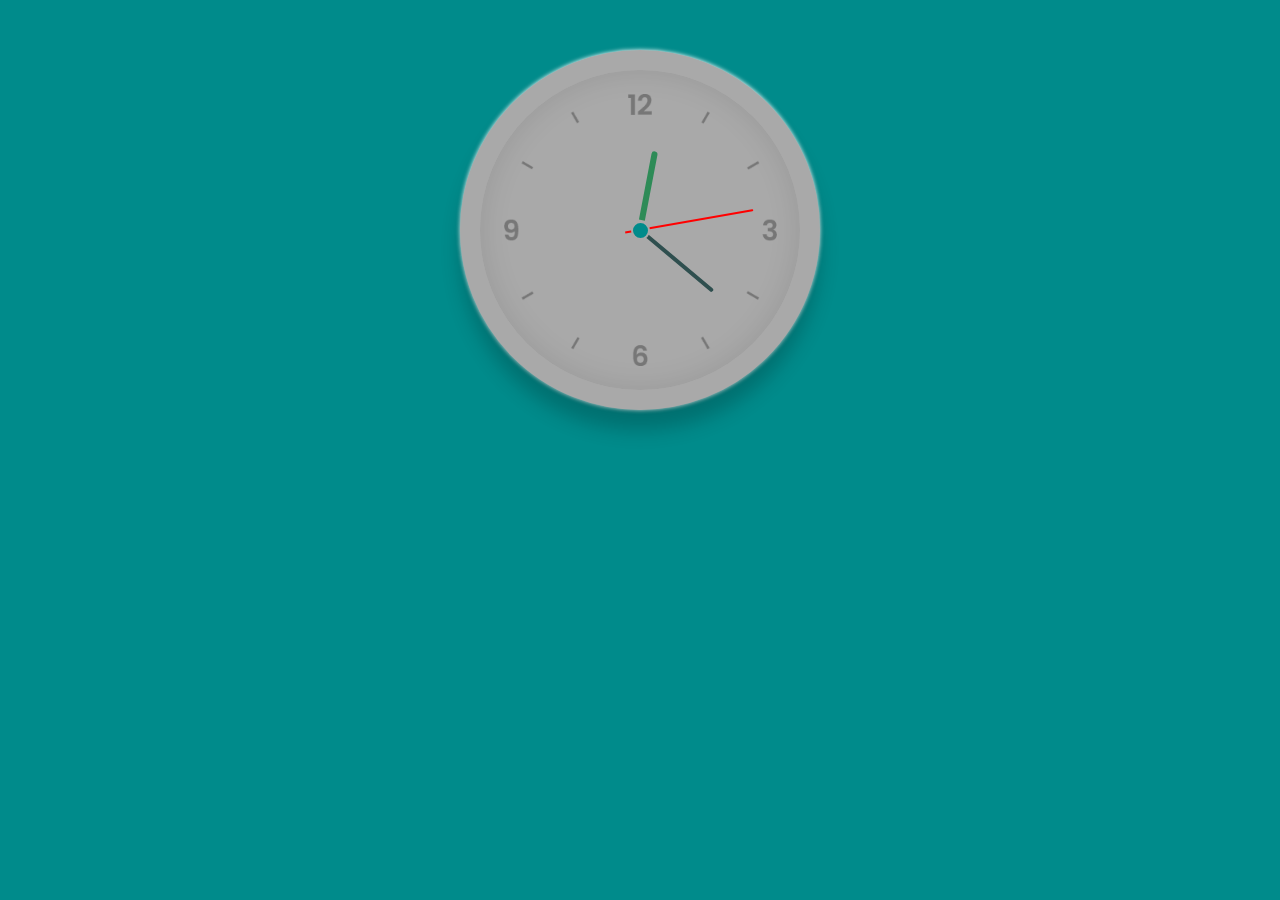
<file: index.html>
<!DOCTYPE html>
<html lang="en">
<head>
    <meta charset="UTF-8">
    <meta name="viewport" content="width=device-width, initial-scale=1.0">
    <meta http-equiv="X-UA-Compatible" content="ie=edge">
    <title>Clock</title>
    <link rel="stylesheet" href="css/clock.css">
</head>
<body>
    <div class="clock" id="app">
        <div class="hour">
            <div class="hr" id="hr" >

            </div>
        </div>
        <div class="min">
            <div class="mn" id="mn">
                
            </div>
        </div>
        <div class="sec">
            <div class="sc" id="sc">

            </div>
        </div>
    </div>
    <script src="js/clock.js"></script>
</body>
</html>
</file>
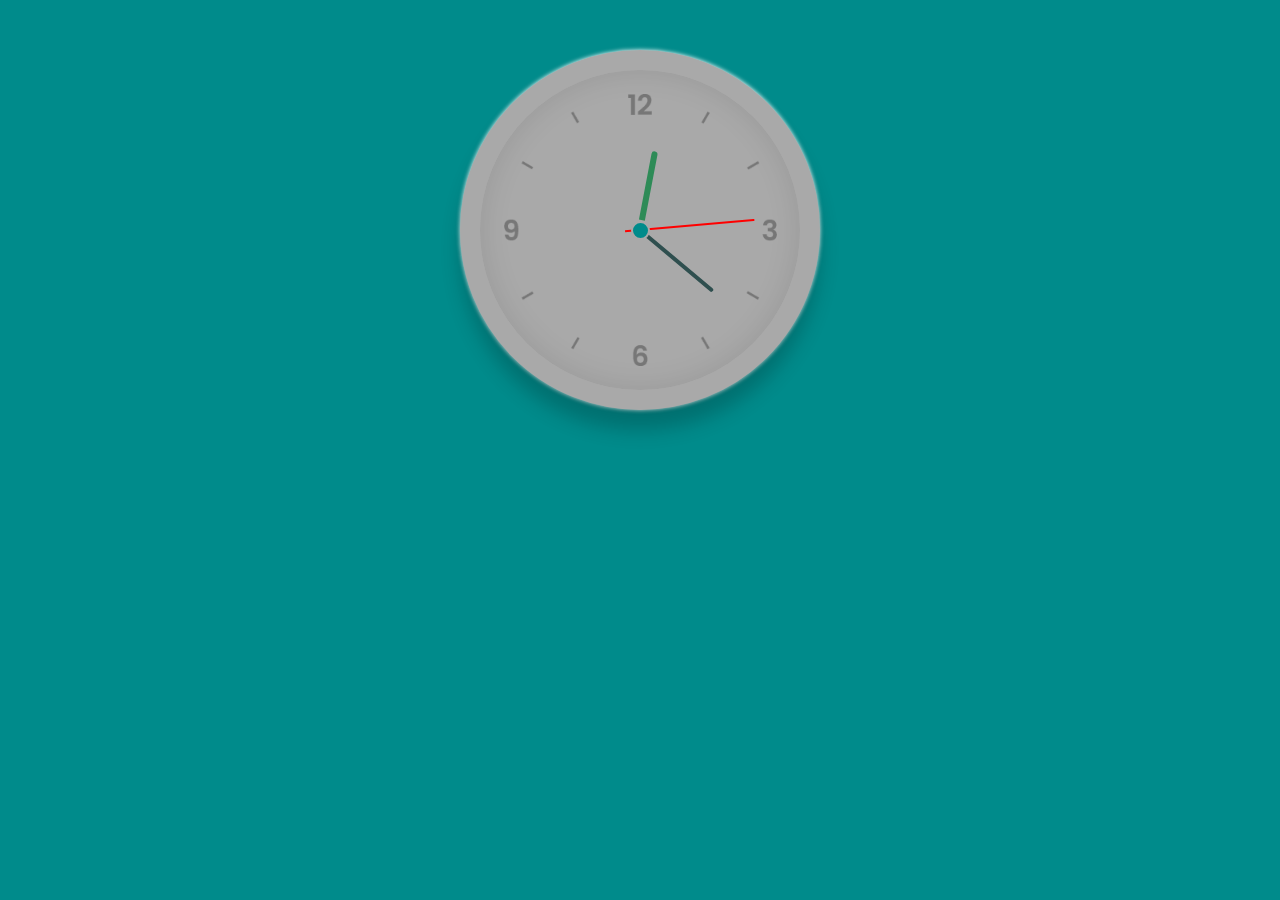
<file: clock.html>
<!DOCTYPE html>
<html lang="en">
<head>
    <meta charset="UTF-8">
    <meta name="viewport" content="width=device-width, initial-scale=1.0">
    <meta http-equiv="X-UA-Compatible" content="ie=edge">
    <title>Clock</title>
    <link rel="stylesheet" href="css/clock.css">
</head>
<body>
    <div class="clock" id="app">
        <div class="hour">
            <div class="hr" id="hr" >

            </div>
        </div>
        <div class="min">
            <div class="mn" id="mn">
                
            </div>
        </div>
        <div class="sec">
            <div class="sc" id="sc">

            </div>
        </div>
    </div>
    <script src="js/clock.js"></script>
</body>
</html>
</file>
<file: css/clock.css>
*{
    box-sizing: border-box;
    padding: 0;
    margin: 0;
}
body{
    justify-content: center;
    align-items: center;
    background-color: darkcyan;
}
.clock{
    width: 360px;
    height: 360px;
    margin: auto;
    margin-top: 50px;
    display: flex;
    align-items: center;
    justify-content: center;
    background: darkgray url(../image/clock.png);
    background-size: cover;
    border-radius: 50%;
    border:20px solid darkgray;
    box-shadow: inset 0 0 30px rgb(0,0,0,.1),
    0 20px 20px rgb(0,0,0,.2),
    0 0 4px rgb(255,255,255,1);
}
.clock::before{
    content: '';
    position: absolute;
    width: 15px;
    height: 15px;
    background-color: darkcyan;
    border:2px solid darkgray;
    z-index: 100000;
    border-radius: 50%;
}
.hour,.min,.sec{
    position: absolute;
}
.hour .hr{
    width: 160px;
    height: 160px;
}
.min .mn{
    width: 190px;
    height: 190px;
}
.sec .sc{
    width: 230px;
    height: 230px;
}
.hr,.mn,.sc{
    display: flex;
    justify-content: center;
    position: relative;
    border-radius: 50%;
}
.hr::before{
    content: '';
    position: absolute;
    width: 6px;
    height: 70px;
    background-color: seagreen;
    z-index: 10;
    border-radius: 10px 10px 0 0;
}
.mn::before{
    content: '';
    position: absolute;
    width: 4px;
    height: 90px;
    background-color: darkslategrey;
    z-index: 12;
    border-radius: 10px 10px 0 0;
}

.sc::before{
    content: '';
    position: absolute;
    width: 2px;
    height: 130px;
    background-color: red;
    z-index: 14;
    border-radius: 10px 10px 0 0;
}
</file>
